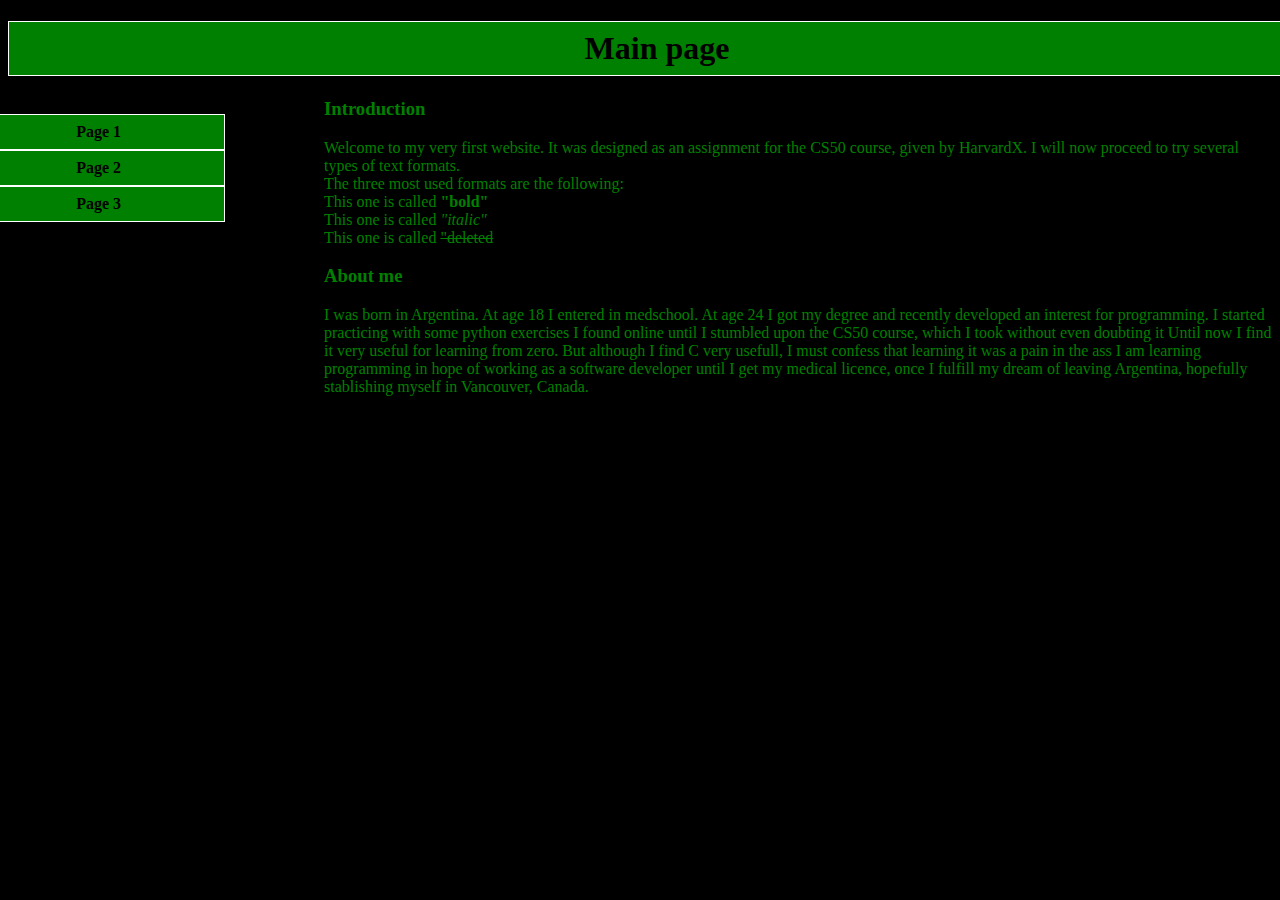
<file: index.html>
<!DOCTYPE html>
<html lang= en>

    <head>
        <title>Main page</title>
        <link rel="stylesheet" href="https://stackpath.bootstrapcdn.com/bootstrap/4.1.3/css/bootstrap.min.css" integrity="sha384-MCw98/SFnGE8fJT3GXwEOngsV7Zt27NXFoaoApmYm81iuXoPkFOJwJ8ERdknLPMO" crossorigin="anonymous">
        <link rel="stylesheet" href="styles.css">
        <meta name="viewport" content="width=device-width, initial-scale=1.0" >
    </head>
    <body>
        <!-- This is the banner with the page title-->
        <div>
            <h1 class="banner">
                Main page
            </h1>
        </div>

        <!-- lateral navigation bar -->
        <ul class="LateralNavigationBar">
            <li><a href="page1.html" ><b>Page 1</b></a></li>
            <li><a href="page2.html" ><b>Page 2</b></a></li>
            <li><a href="page3.html" ><b>Page 3</b></a></li>
            </ul>
        <!-- Rest of the page, ocuppying 90-80% of the total width -->
        <div class="MainBody">
                <h3>Introduction</h3>
                <p>Welcome to my very first website. It was designed as an assignment for the CS50 course, given by HarvardX. I will now proceed to try several types of text formats.
                <br>The three most used formats are the following:
                <br>This one is called <b>"bold"</b>
                <br>This one is called <i>"italic"</i>
                <br>This one is called <del>"deleted</del></p>
                <h3>About me</h3>
                <p>I was born in Argentina. At age 18 I entered in medschool. At age 24 I got my degree and recently developed an interest for programming.
                I started practicing with some python exercises I found online until I stumbled upon the CS50 course, which I took without even doubting it
                Until now I find it very useful for learning from zero. But although I find C very usefull, I must confess that learning it was a pain in the ass
                I am learning programming in hope of working as a software developer until I get my medical licence, once I fulfill my dream of leaving Argentina,
                hopefully stablishing myself in Vancouver, Canada.</p>
        </div>
        <script src="https://code.jquery.com/jquery-3.3.1.slim.min.js" integrity="sha384-q8i/X+965DzO0rT7abK41JStQIAqVgRVzpbzo5smXKp4YfRvH+8abtTE1Pi6jizo" crossorigin="anonymous"></script>
        <script src="https://cdnjs.cloudflare.com/ajax/libs/popper.js/1.14.3/umd/popper.min.js" integrity="sha384-ZMP7rVo3mIykV+2+9J3UJ46jBk0WLaUAdn689aCwoqbBJiSnjAK/l8WvCWPIPm49" crossorigin="anonymous"></script>
        <script src="https://stackpath.bootstrapcdn.com/bootstrap/4.1.3/js/bootstrap.min.js" integrity="sha384-ChfqqxuZUCnJSK3+MXmPNIyE6ZbWh2IMqE241rYiqJxyMiZ6OW/JmZQ5stwEULTy" crossorigin="anonymous"></script>
    </body>


</html>
</file>
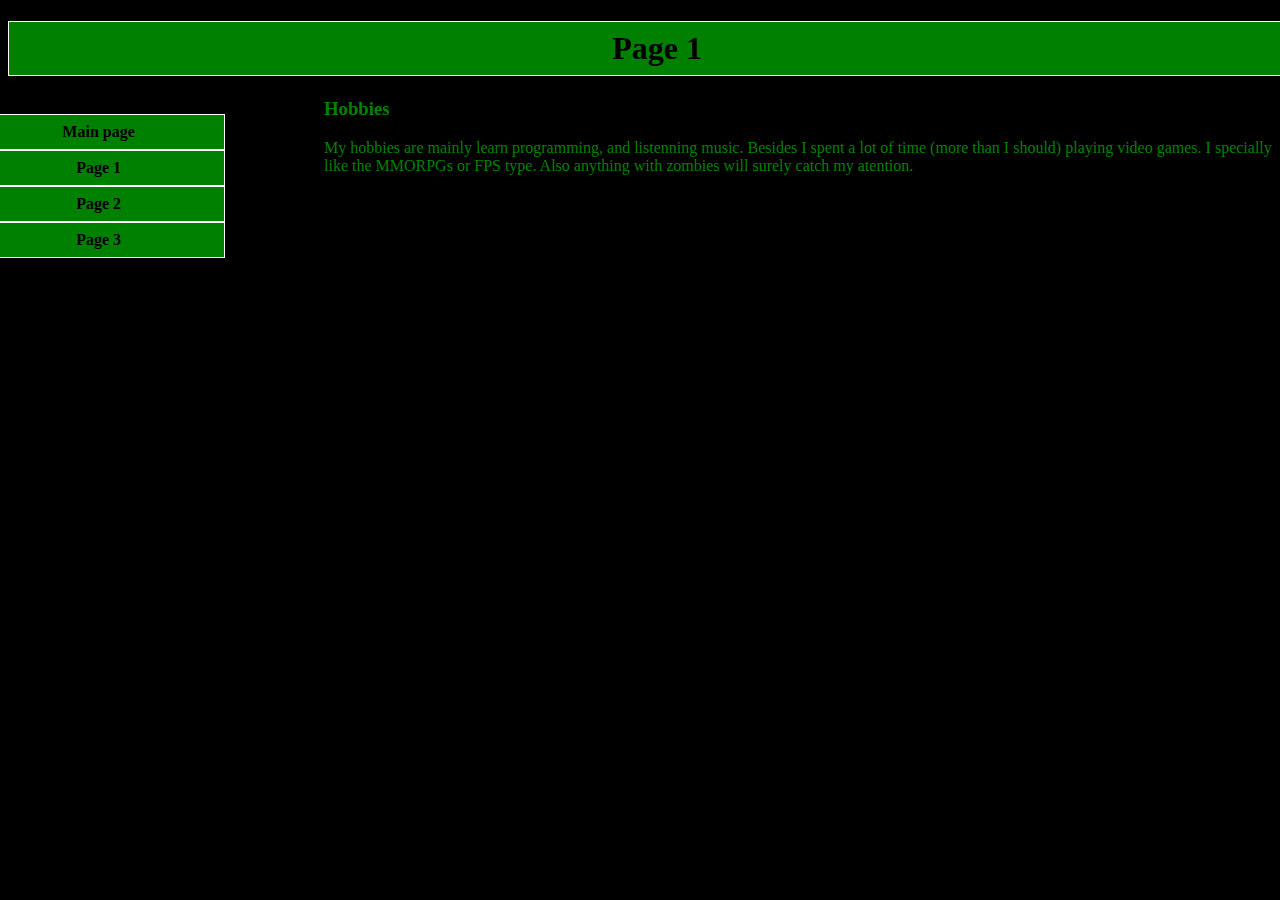
<file: page1.html>
<!DOCTYPE html>
<html lang=en>
    <head>
        <title>Page 1: hobbies</title>
        <link rel="stylesheet" href="https://stackpath.bootstrapcdn.com/bootstrap/4.1.3/css/bootstrap.min.css" integrity="sha384-MCw98/SFnGE8fJT3GXwEOngsV7Zt27NXFoaoApmYm81iuXoPkFOJwJ8ERdknLPMO" crossorigin="anonymous">
        <link rel="stylesheet" href="styles.css">
        <meta name="viewport" content="width=device-width, initial-scale=1.0" >
    </head>
    <body>
        <!-- This is the banner with the page title-->
        <div>
            <h1 class="banner">
                Page 1
            </h1>
        </div>

        <!-- lateral navigation bar -->

            <ul class="LateralNavigationBar">
                    <li><a href="index.html" ><b>Main page</b></a></li>
                    <li><a href="page1.html" ><b>Page 1</b></a></li>
                    <li><a href="page2.html" ><b>Page 2</b></a></li>
                    <li><a href="page3.html" ><b>Page 3</b></a></li>
            </ul>
        </div>
        <!-- Rest of the page, ocuppying 90-80% of the total width -->
        <div class="MainBody">
                <h3>Hobbies</h3>
                <p>My hobbies are mainly learn programming, and listenning music. Besides I spent a lot of time (more than I should) playing video games. I specially like the MMORPGs or FPS type. Also anything with zombies will surely catch my atention.</p>

        </div>
    <script src="https://code.jquery.com/jquery-3.3.1.slim.min.js" integrity="sha384-q8i/X+965DzO0rT7abK41JStQIAqVgRVzpbzo5smXKp4YfRvH+8abtTE1Pi6jizo" crossorigin="anonymous"></script>
<script src="https://cdnjs.cloudflare.com/ajax/libs/popper.js/1.14.3/umd/popper.min.js" integrity="sha384-ZMP7rVo3mIykV+2+9J3UJ46jBk0WLaUAdn689aCwoqbBJiSnjAK/l8WvCWPIPm49" crossorigin="anonymous"></script>
<script src="https://stackpath.bootstrapcdn.com/bootstrap/4.1.3/js/bootstrap.min.js" integrity="sha384-ChfqqxuZUCnJSK3+MXmPNIyE6ZbWh2IMqE241rYiqJxyMiZ6OW/JmZQ5stwEULTy" crossorigin="anonymous"></script>
    </body>


</html>
</file>
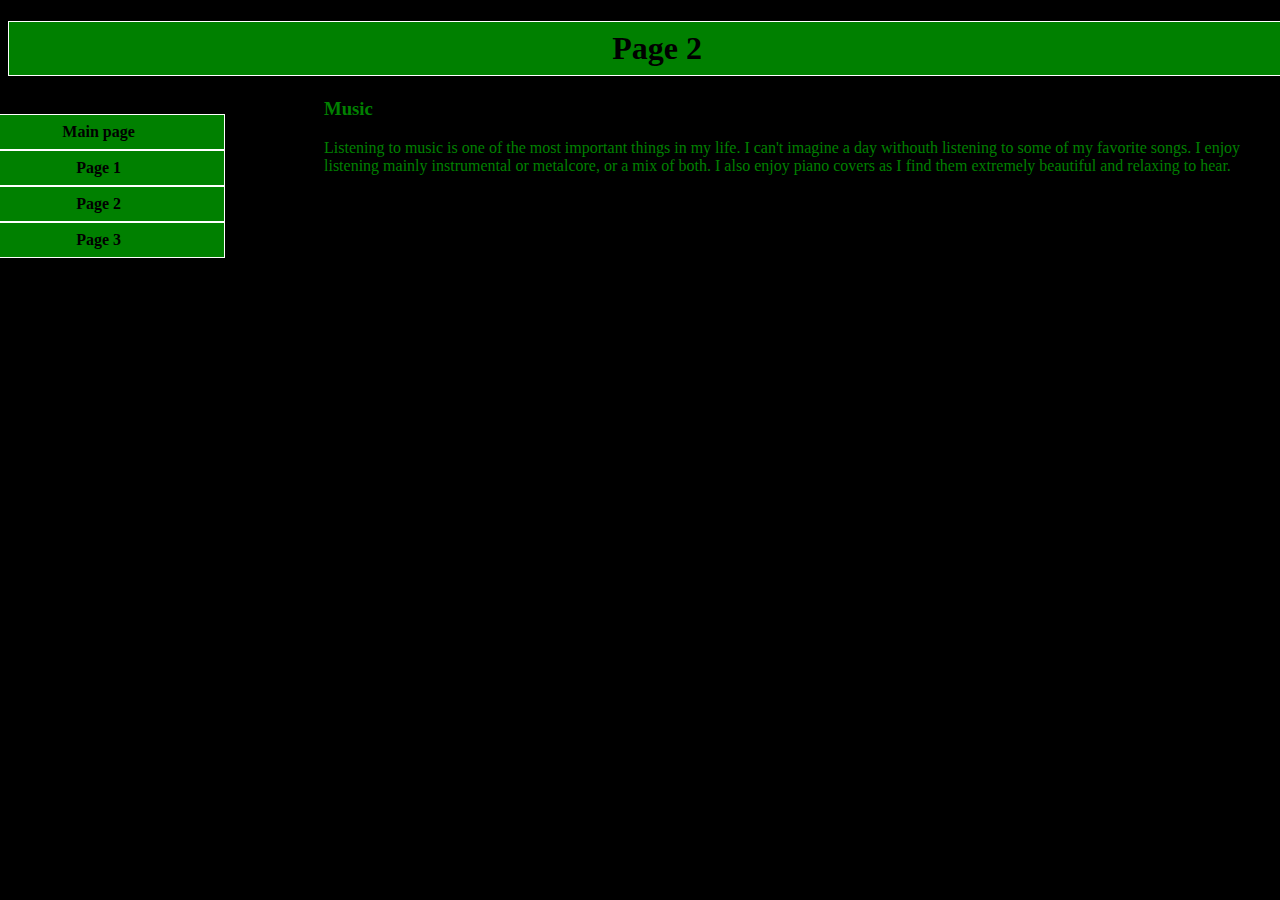
<file: page2.html>
<!DOCTYPE html>
<html lang=en>
    <head>
        <title>Page 2: music</title>
        <link rel="stylesheet" href="https://stackpath.bootstrapcdn.com/bootstrap/4.1.3/css/bootstrap.min.css" integrity="sha384-MCw98/SFnGE8fJT3GXwEOngsV7Zt27NXFoaoApmYm81iuXoPkFOJwJ8ERdknLPMO" crossorigin="anonymous">
        <link rel="stylesheet" href="styles.css">
        <meta name="viewport" content="width=device-width, initial-scale=1.0" >
    </head>
    <body>
        <!-- This is the banner with the page title-->
        <div>
            <h1 class="banner">
                Page 2
            </h1>
        </div>

        <!-- lateral navigation bar -->

            <ul class="LateralNavigationBar">
                    <li><a href="index.html" ><b>Main page</b></a></li>
                    <li><a href="page1.html" ><b>Page 1</b></a></li>
                    <li><a href="page2.html" ><b>Page 2</b></a></li>
                    <li><a href="page3.html" ><b>Page 3</b></a></li>
            </ul>
        </div>
        <!-- Rest of the page, ocuppying 90-80% of the total width -->
        <div class="MainBody">
                <h3>Music</h3>
                <p>Listening to music is one of the most important things in my life. I can't imagine a day withouth listening to some of my favorite songs.
                I enjoy listening mainly instrumental or metalcore, or a mix of both. I also enjoy piano covers as I find them extremely beautiful and relaxing to hear.</p>

        </div>
    <script src="https://code.jquery.com/jquery-3.3.1.slim.min.js" integrity="sha384-q8i/X+965DzO0rT7abK41JStQIAqVgRVzpbzo5smXKp4YfRvH+8abtTE1Pi6jizo" crossorigin="anonymous"></script>
<script src="https://cdnjs.cloudflare.com/ajax/libs/popper.js/1.14.3/umd/popper.min.js" integrity="sha384-ZMP7rVo3mIykV+2+9J3UJ46jBk0WLaUAdn689aCwoqbBJiSnjAK/l8WvCWPIPm49" crossorigin="anonymous"></script>
<script src="https://stackpath.bootstrapcdn.com/bootstrap/4.1.3/js/bootstrap.min.js" integrity="sha384-ChfqqxuZUCnJSK3+MXmPNIyE6ZbWh2IMqE241rYiqJxyMiZ6OW/JmZQ5stwEULTy" crossorigin="anonymous"></script>
    </body>


</html>
</file>
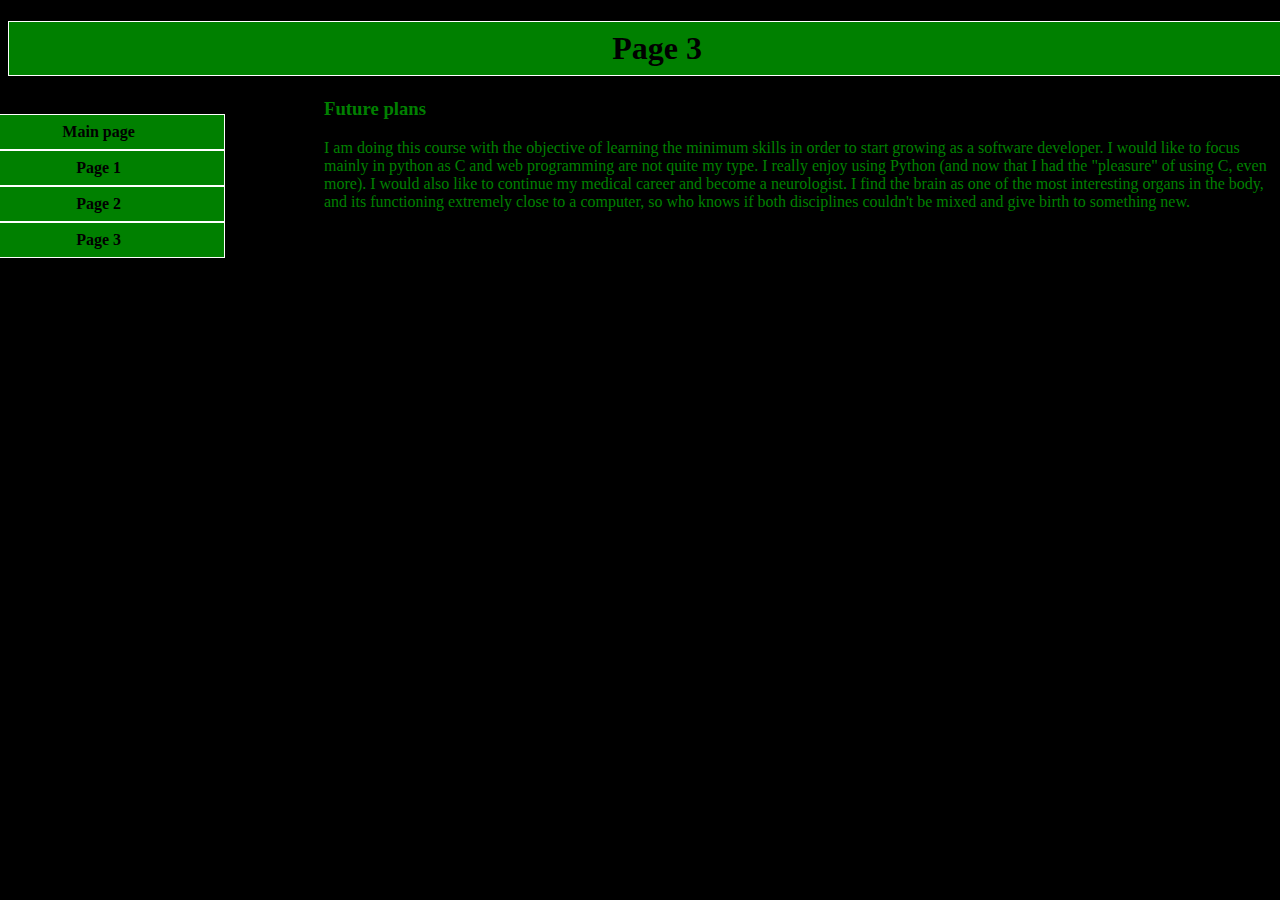
<file: page3.html>
<!DOCTYPE html>
<html lang=en>
    <head>
        <title>Page 3: future plans</title>
        <link rel="stylesheet" href="https://stackpath.bootstrapcdn.com/bootstrap/4.1.3/css/bootstrap.min.css" integrity="sha384-MCw98/SFnGE8fJT3GXwEOngsV7Zt27NXFoaoApmYm81iuXoPkFOJwJ8ERdknLPMO" crossorigin="anonymous">
        <link rel="stylesheet" href="styles.css">
        <meta name="viewport" content="width=device-width, initial-scale=1.0" >
    </head>
    <body>
        <!-- This is the banner with the page title-->
        <div>
            <h1 class="banner">
                Page 3
            </h1>
        </div>

        <!-- lateral navigation bar -->

            <ul class="LateralNavigationBar">
                    <li><a href="index.html" ><b>Main page</b></a></li>
                    <li><a href="page1.html" ><b>Page 1</b></a></li>
                    <li><a href="page2.html" ><b>Page 2</b></a></li>
                    <li><a href="page3.html" ><b>Page 3</b></a></li>
            </ul>
        </div>
        <!-- Rest of the page, ocuppying 90-80% of the total width -->
        <div class="MainBody">
                <h3>Future plans</h3>
                <p>I am doing this course with the objective of learning the minimum skills in order to start growing as a software developer. I would like to
                focus mainly in python as C and web programming are not quite my type. I really enjoy using Python (and now that I had the "pleasure" of using C, even more).
                I would also like to continue my medical career and become a neurologist. I find the brain as one of the most interesting organs in the body, and its functioning
                extremely close to a computer, so who knows if both disciplines couldn't be mixed and give birth to something new.</p>

        </div>
    <script src="https://code.jquery.com/jquery-3.3.1.slim.min.js" integrity="sha384-q8i/X+965DzO0rT7abK41JStQIAqVgRVzpbzo5smXKp4YfRvH+8abtTE1Pi6jizo" crossorigin="anonymous"></script>
<script src="https://cdnjs.cloudflare.com/ajax/libs/popper.js/1.14.3/umd/popper.min.js" integrity="sha384-ZMP7rVo3mIykV+2+9J3UJ46jBk0WLaUAdn689aCwoqbBJiSnjAK/l8WvCWPIPm49" crossorigin="anonymous"></script>
<script src="https://stackpath.bootstrapcdn.com/bootstrap/4.1.3/js/bootstrap.min.js" integrity="sha384-ChfqqxuZUCnJSK3+MXmPNIyE6ZbWh2IMqE241rYiqJxyMiZ6OW/JmZQ5stwEULTy" crossorigin="anonymous"></script>
    </body>


</html>
</file>
<file: styles.css>
body{
    background-color:black;
    color:green;
}

.LateralNavigationBar{
    float: left;
    width: 20%;
    list-style-type: none;
    display: block;
    margin-left: -6%;
}

.LateralNavitationBar ul{
    list-style-type: none;
    margin: 0;
    padding: 0;
    background-color: green;
    border: 1px solid white;
}

.LateralNavigationBar li a{
    text-align: center;
    display: block;
    background-color: green;
    color: black;
    padding: 8px 16px;
    text-decoration: none;

}

.LateralNavigationBar li{
    border: 1px solid white;
}

.LateralNavigationBar li a:hover{
    background-color: gray;
    color: black;
}

.LateralNavigationBar li a:hover:not{
    background-color: green;
    color: white;
}

.MainBody{
    margin-top:15%
    position: fixed;
    display: block;
    margin-left:25%;
}

.banner{
    border: 1px solid white;
    padding: 8px 16px;
    text-align: center;
    background-color: green;
    color: black;
    width: 100%;
}
</file>
